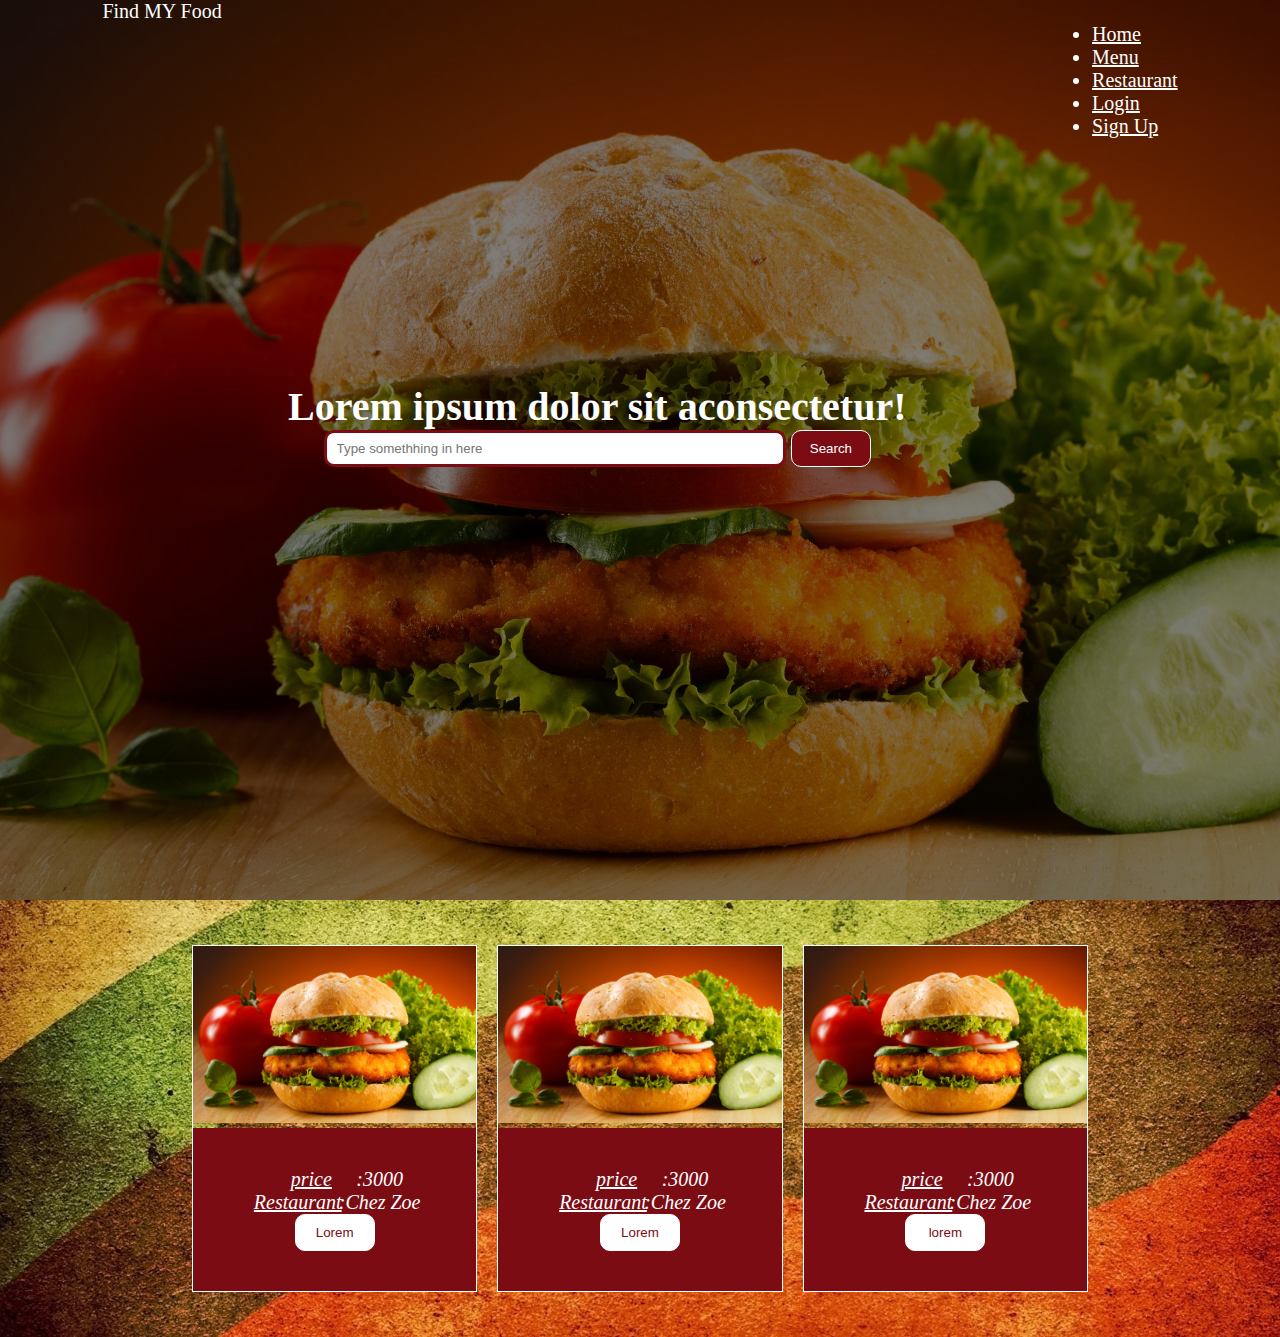
<file: Menu.html>
<!DOCTYPE html>
<html lang="en">

<head>
  <meta charset="UTF-8">
  <meta name="viewport" content="width=device-width, initial-scale=1.0">
  <link href="https://cdn.jsdelivr.net/npm/bootstrap@5.0.0-beta1/dist/css/bootstrap.min.css" rel="stylesheet" integrity="sha384-giJF6kkoqNQ00vy+HMDP7azOuL0xtbfIcaT9wjKHr8RbDVddVHyTfAAsrekwKmP1" crossorigin="anonymous">
  <link rel="stylesheet" href="css/menu-style.css">
  <link rel="icon" href="favicon.ico">
  <title>Find My Resto</title>
</head>

<body>
  <div class="container-top">
    <div class="container-bottom">
      <nav class="navbar navbar-expand-lg">
        <div class="nav-brand">Find MY Food</div>
        <ul class="nav justify-content-end">
          <li class="nav-item">
            <a class="nav-link active " href="index.html">Home</a>
          </li>
          <li class="nav-item">
            <a class="nav-link underline" aria-current="page" href="#">Menu</a>
          </li>
          <li class="nav-item">
            <a class="nav-link" href="restaurant.html">Restaurant</a>
          </li>
          <li class="nav-item">
            <a class="nav-link" href="login.html">Login</a>
          </li>
          <li class="nav-item">
            <a class="nav-link " href="signup.html">Sign Up</a>
          </li>
        </ul>

      </nav>


    </div>
    <section id="section2">
      <h1>Lorem ipsum dolor sit aconsectetur!</h1>
      <form action="#">
        <input type="text" name="search" id="" placeholder="Type somethhing in here">
        <input type="button" value="Search">
      </form>
    </section>
  </div>
  <aside class="bottom">
    <div class="my-row">
      <div class="my-col3">
        <img src="IMG/img_not_ready/menu-ready.jpg" width="100%" alt="">
        <div class="wrap-up">

          <p> <em> price </em> <i> :3000</i> </p>
          <p> <em>Restaurant </em> <i> :Chez Zoe </i></p>
          <input type="button" value="Lorem">
        </div>
      </div>
      <div class="my-col3">
        <img src="IMG/img_not_ready/menu-ready.jpg" width="100%" alt="">
        <div class="wrap-up">

          <p> <em> price </em> <i> :3000</i> </p>
          <p> <em>Restaurant </em> <i> :Chez Zoe </i></p>
          <input type="button" value="Lorem">
        </div>

      </div>
      <div class="my-col3">
        <img src="IMG/img_not_ready/menu-ready.jpg" width="100%" alt="">
        <div class="wrap-up">

          <p> <em> price </em> <i> :3000</i> </p>
          <p> <em>Restaurant </em> <i> :Chez Zoe </i></p>
          <input type="button" value="lorem">
        </div>

      </div>
    </div>
  </aside>

</body>
</file>
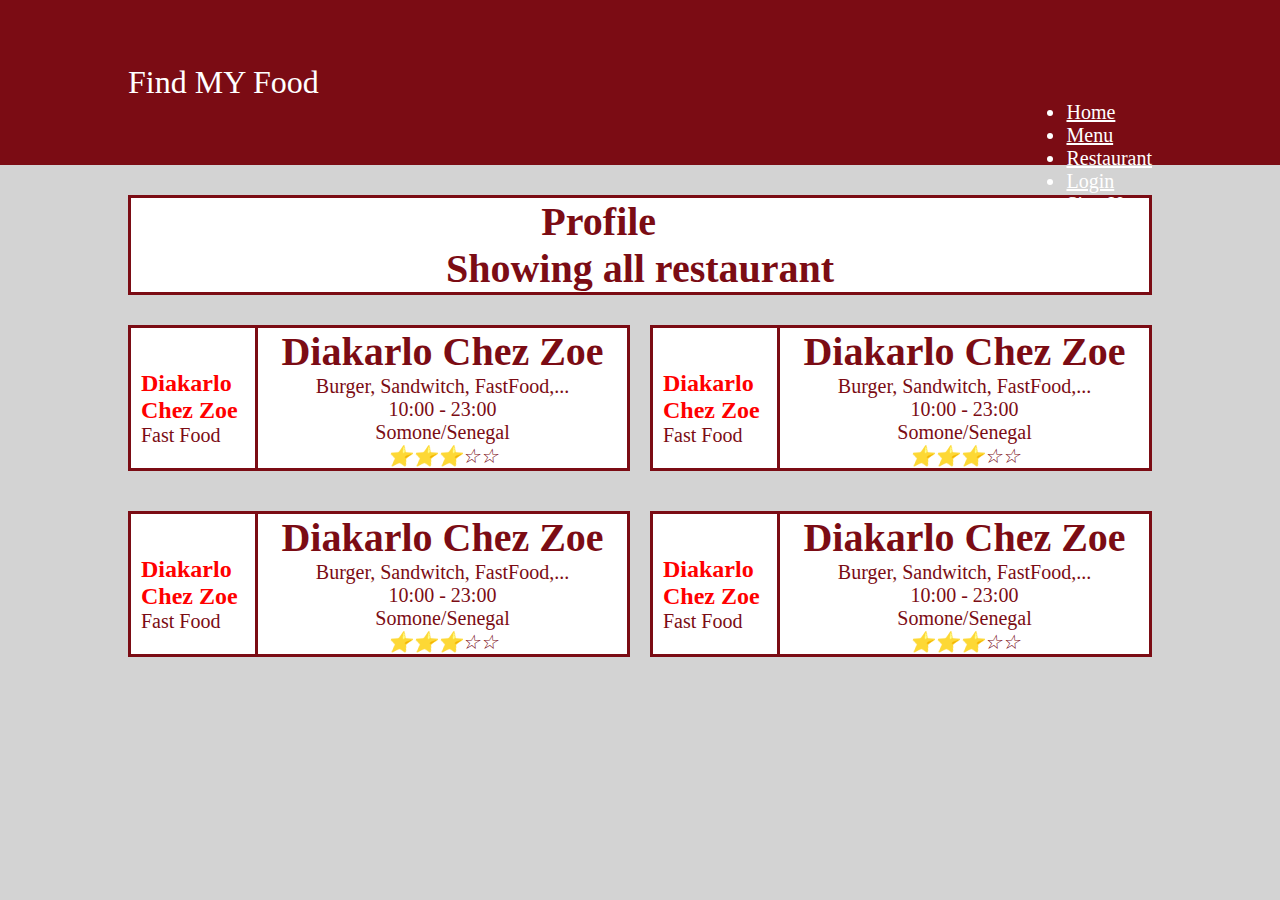
<file: restaurant.html>
<!DOCTYPE html>
<html lang="en">
<head>
    <meta charset="UTF-8">
    <meta name="viewport" content="width=device-width, initial-scale=1.0">
    <link href="https://cdn.jsdelivr.net/npm/bootstrap@5.0.0-beta1/dist/css/bootstrap.min.css" rel="stylesheet" integrity="sha384-giJF6kkoqNQ00vy+HMDP7azOuL0xtbfIcaT9wjKHr8RbDVddVHyTfAAsrekwKmP1" crossorigin="anonymous">
    <link rel="stylesheet" href="css/restaurant.css">
    <link rel="icon"  href="favicon.ico">
    <title>Find My Resto</title>
</head>
<body>
  <div class="my-container">
    <nav class="navbar navbar-expand-lg ">
        <div class="nav-brand">Find MY Food</div>
        <ul class="nav justify-content-end">
            <li class="nav-item">
                <a class="nav-link active  " aria-current="page" href="index.html">Home</a>
            </li>
            <li class="nav-item">
                <a class="nav-link"  href="Menu.html">Menu</a>
            </li>
            <li class="nav-item">
                <a class="nav-link underline" href="restaurant.html">Restaurant</a>
            </li>
            <li class="nav-item">
                <a class="nav-link" href="login.html">Login</a>
            </li>
            <li class="nav-item">
                <a class="nav-link " href="signup.html">Sign Up</a>
            </li>
        </ul>
    </nav>
    <div class="showcase">
      <div class="on-top">
        <h1>Profile <br> Showing all restaurant</h1>
      </div>

      <div class="my-grid">

        <div class="lil-grid">
          <div class="little">
            <h1>Diakarlo Chez Zoe</h1>
            <p>Fast Food</p>
          </div>
          <div class="big">
            <h1>Diakarlo Chez Zoe</h1>
            <p>Burger, Sandwitch, FastFood,...</p>
            <p>10:00 - 23:00</p>
            <p>Somone/Senegal</p>
            <em>⭐️⭐️⭐️☆☆</em>
          </div>
        </div>
        <div class="lil-grid">
          <div class="little">
            <h1>Diakarlo Chez Zoe</h1>
            <p>Fast Food</p>
          </div>
          <div class="big">
            <h1>Diakarlo Chez Zoe</h1>
            <p>Burger, Sandwitch, FastFood,...</p>
            <p>10:00 - 23:00</p>
            <p>Somone/Senegal</p>
            <em>⭐️⭐️⭐️☆☆</em>
          </div>
        </div>
        <div class="lil-grid">
          <div class="little">
            <h1>Diakarlo Chez Zoe</h1>
            <p>Fast Food</p>
          </div>
          <div class="big">
            <h1>Diakarlo Chez Zoe</h1>
            <p>Burger, Sandwitch, FastFood,...</p>
            <p>10:00 - 23:00</p>
            <p>Somone/Senegal</p>
            <em>⭐️⭐️⭐️☆☆</em>
          </div>
        </div>
        <div class="lil-grid">
          <div class="little">
            <h1>Diakarlo Chez Zoe</h1>
            <p>Fast Food</p>
          </div>
          <div class="big">
            <h1>Diakarlo Chez Zoe</h1>
            <p>Burger, Sandwitch, FastFood,...</p>
            <p>10:00 - 23:00</p>
            <p>Somone/Senegal</p>
            <em>⭐️⭐️⭐️☆☆</em>
          </div>
        </div>

      </div>
    </div>
  </div>
</body>
</file>
<file: css/menu-style.css>
*{
    margin: 0;
    padding: 0;
    box-sizing: border-box;
}
body{
    font-family:  serif;

    margin: 0;

    font-size: 20px;
    color: #fff;
}
a{
    color: #fff;
}
a:hover{
    color: lightgray;
}
section{
  transform: translate(0,40vh);
  text-align: center;
}
ul{
    float: right;
    margin-left: auto;
    color: #fff;
}
input[type="text"]{
  width: 43%;
  border-radius: 10px;
  border:3px solid #7b0c14;
  height: 2.3rem;
  padding-left: 10px;

}
input[type="button"]{
  width: 80px;
  height: 2.3rem;
  background-color: #7b0c14;
  border-radius: 10px;
  color: #fff;
  border:1px solid #fff;
}
.container-top{
  padding: 0 8% ;
  position: relative;
    height: 100vh;
    margin: auto;
    background-image: url(../IMG/img_not_ready/menu-ready.jpg);
    background-repeat: no-repeat;
    background-size: cover;
    background-position: center center ;

    z-index: 1;
}

.container-top::after{
  content: " ";
  position: absolute;
  top: 0;
  left: 0;
  width: 100%;
  height: 100%;
  background: rgba(0, 0, 0, .5);
  z-index: -1;
}
.container-bottom{

    margin: auto;

}

.underline{
    text-decoration: underline;
    padding-bottom: 5px;
}

/* Bottom Part */
.bottom{
  background: url(../IMG/img_not_ready/behind-price.jpg) no-repeat center center/cover;
  padding: 45px 0px;
}
.my-row{
  padding: 0 15% ;
  display: grid;
  grid-template-columns: 3fr 3fr 3fr;
  grid-gap: 20px;
  text-align: center;

}
.my-col3{
  width: 100%;
  border: 1px solid #fff;
  padding: 0;

}
p{
  padding-left: 5px;
}

.wrap-up{
  background-color: #7b0c14;
  padding-top: 40px;
  padding-bottom: 40px;

}
.wrap-up input{
  color: #7b0c14;
  background-color: #fff;
}
.wrap-up input:hover{
  color: #fff;
  background-color: #7b0c14;
}
em{
  text-decoration: underline;
  /* padding: 20px  15px 0px; */
  margin: 0;
  display: inline-block;
  width: 5rem;
}
i{
  text-align: right;
  width: 20%;
}
@media(max-width : 667px) {
  .my-row{
    display: grid;
  grid-template-columns: 1fr;
  text-align: center;
  }
}
</file>
<file: css/restaurant.css>
*{
    margin: 0;
    padding: 0;
    box-sizing: border-box;
}
body{
    font-family:  serif;
    background-color: lightgray;
    margin: 0;

    font-size: 20px;
    color: #7b0c14;
}
nav{
  background-color: #7b0c14;
  padding: 5% 10% ;
}
ul{
    float: right;
    margin-left: auto;
    color: #fff;
}
a{
  color: #fff;
}
a:hover{
  color: lightgray;
}
.underline{
  text-decoration: underline;
}
.nav-brand{
  font-size: 2rem;
  color: #fff;
}
.showcase{
  padding-top: 30px;
  width: 80%;
  margin: auto;
}
.on-top{
  background-color: #fff;
  margin-bottom: 30px;
  border: 3px solid #7b0c14;
  text-align: center;
}
.my-grid{
  display: grid;
  grid-template-columns: repeat(2,1fr);
  grid-gap: 20px;
  grid-row-gap: 40px;

}
.little h1{
  font-size: 1.5rem;
  color: red;
}
.lil-grid{
  display: grid;
  grid-template-columns: 1fr 3fr;
  border: 3px solid #7b0c14;
  background-color: #fff;

}
.little{
  padding-left: 10px;
  transform: translateY(30%);
}
.big{
  border-left: 3px solid #7b0c14;
  text-align: center;
}
</file>
